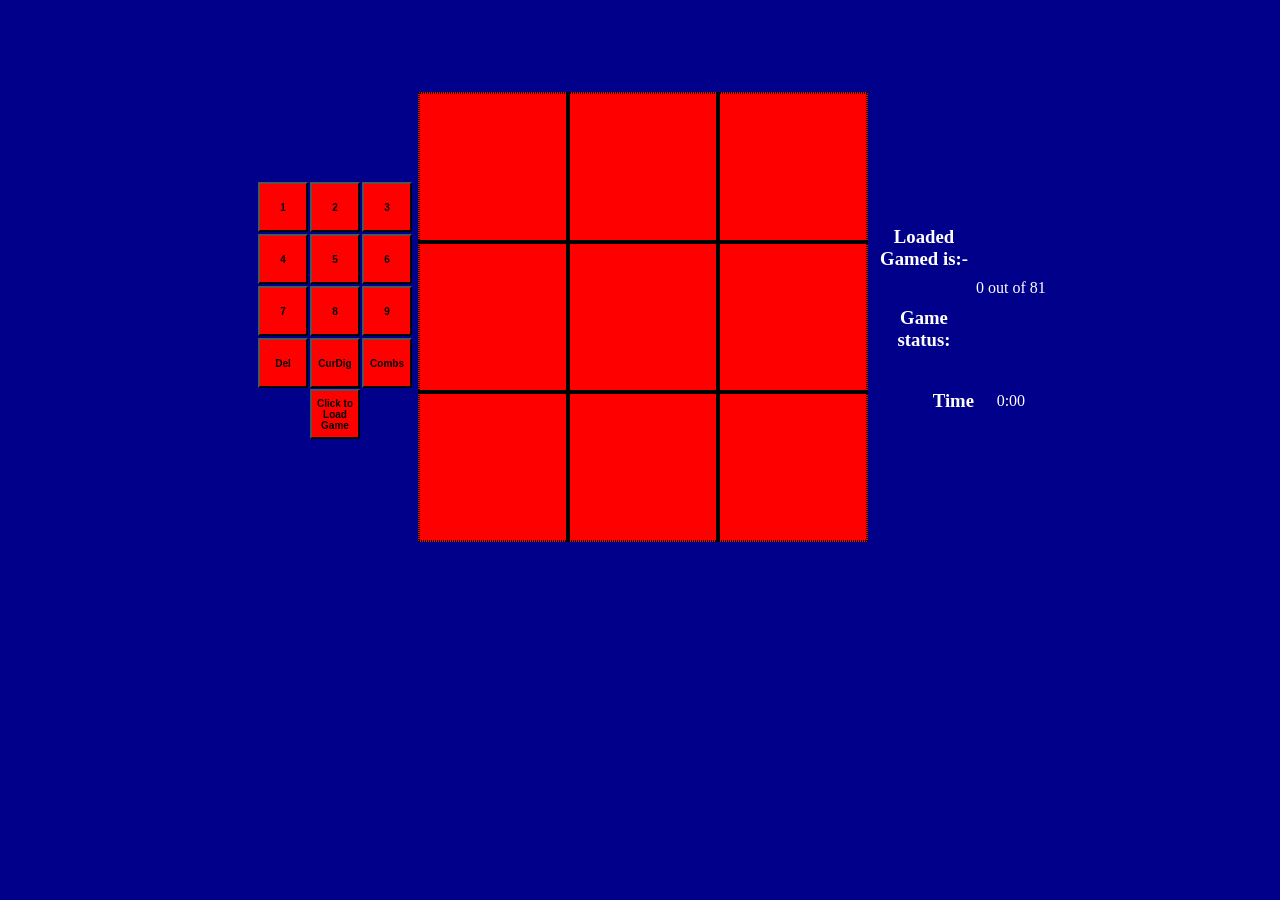
<file: Index.html>
<!DOCTYPE html>
<html>

<head>


<link rel="stylesheet" href="MyStyle.css">

<script  src="MonthMedSud.js" > </script>
<script  src="MonthEasySUD.js" >  </script>




<script  src="MyJS1Tst.js" >
</script>

<script  src="JSCode3Cal.js" >
</script>


<script  >
  window.onload = main ;
  </script>
</head>

<body style ="text-align : center; background-color:darkblue">
<!--
<button  id="recieve"  onClick="newBoard.LogGridBorders()">Console log group borders</button>
<button  id="clrGrps"  onClick="newBoard.initializeBoard()">Clear all grid group borders</button>
<button  id="LevelSel"  onClick="newBoard.toggle Level Select()">Toggle Load level select</button>
<button  id="LoadGame" onclick="HideCal()">HideCalender</button>
<button  id="showCal" onclick="ShowCal()">Show Calender</button>
<button  id="ToggleCal" onclick="update Table Calender()">ToggleCalender</button>
<button  id="TestWinLoadFree"  onClick="main()">run the main function</button>
-->

    <div style=" width:fit-content; height:fit-content; align-content:center; position:center">
        <table id="myTools" style="border-radius: 00%; border: none; display:none">
            <tr style="border:none">
                <td></td>
                <td style="width:50px; background-color:yellow; border:none"><h id="CurDig">X</h></td>

            </tr>
        </table>
        <table style=" border: none; color: white">
            <tr>
                
                <td style=" border: none">
                    <table id="myToolBox" style="border-radius:00%; float:right; border:none">
                    </table>
                    <br>
                    <button id="LoadGame" onclick="ShowCal()">Click to Load Game</button>

                    <table>
                        <tr>
                            <td style="border:none">

                                <table id="CalanderGen" style="float:left;Display:block">
                                    <!--
                <tr>
                <td></td><td></td><td></td><td></td><td></td><td></td><td></td>
                </tr>
                -->
                                </table>

                            </td>
                        </tr>

                        <tr style="border:none">
                            <td style="border:none">
                                <table id="tableSelLev" style="border:none;Display:none">
                                    <tr>
                                        <td style="border:none">
                                            <label>Select level to load</label>
                                        </td>
                                    </tr>
                                    <tr>
                                        <td style="border:none">
                                            <input type="radio" id="EasyLev" name="Diff Level" value="EasyLev" onClick="newBoard.RadioSelect(1)">
                                            <label for="">Easy</label>
                                        </td>
                                    </tr>
                                    <tr>
                                        <td style="border:none">
                                            <input type="radio" id="MedLev" name="Diff Level" value="MedLev" onClick="newBoard.RadioSelect(2)">
                                            <label for="">Medium</label>
                                        </td>
                                    </tr>
                                    <tr>
                                        <td style="border:none">
                                            <input type="radio" id="HardLev" name="Diff Level" value="MedLev" onClick="newBoard.RadioSelect(3)">
                                            <label for="">Hard</label>
                                        </td>
                                    </tr>

                                </table>
                            </td>
                        </tr>
                    </table>

                </td>
                <td>
                    <table style="background-color: darkblue; border: none; position: center">
                        <tr style="border:none">
                            <td style="border:none">
                            <td style="border:none">
                                <form style="border: none">
                                    <canvas id="myCanvas" style="background-color :red"></canvas>
                                </form>
                            </td>
                            <td style="border:none">
 
                            </td>

                            <td style="background-color:">
                                <table style="float: left; background-color:">
                                    <tbody>
                                        <tr>

                                            <td style=" border:none">
                                                    

                                                    <table style="float:inline-start;border:none;border-radius:10%" id="Statustab; position:relative; top:0"  >
                                                        <tr>
                                                            <td style="border:none">
                                                                <h3 id="LoadName";style="float:left"> Loaded Gamed is:- </h3>

                                                                <h3 style="float:left"><b>Game status:</b></h3>
                                                            </td>
                                                            <td style="border:none"> <p id="status">0 out of 81 </p></td>
                                                        </tr>
                                                        <tr>

                                                            <td style="width:100px; border:none">
                                                                <h3 style="float:right" id="status"><b>Time</b></h3>
                                                            </td>

                                                            <td style="border:none"><p id="timer"> 0:00 </p></td>
                                                        </tr>
                                                     
                                                    </table>


                                               
                                            </td>
                                        </tr>
                                    </tbody>
                                </table>
                            </td>
                        </tr>

                    </table>
                </td>

            </tr>
           
        </table>
    </div>
        <!--
    <table id="TestTab" style="background-color:red">
    <thead>
    </thead>
    <tbody>
    <tr><td> <p> TEST TABLE OF VISIBILITY </p></td><tr>
    <tbody>
    </table>
    -->
        
 

</body>
</html>
</file>
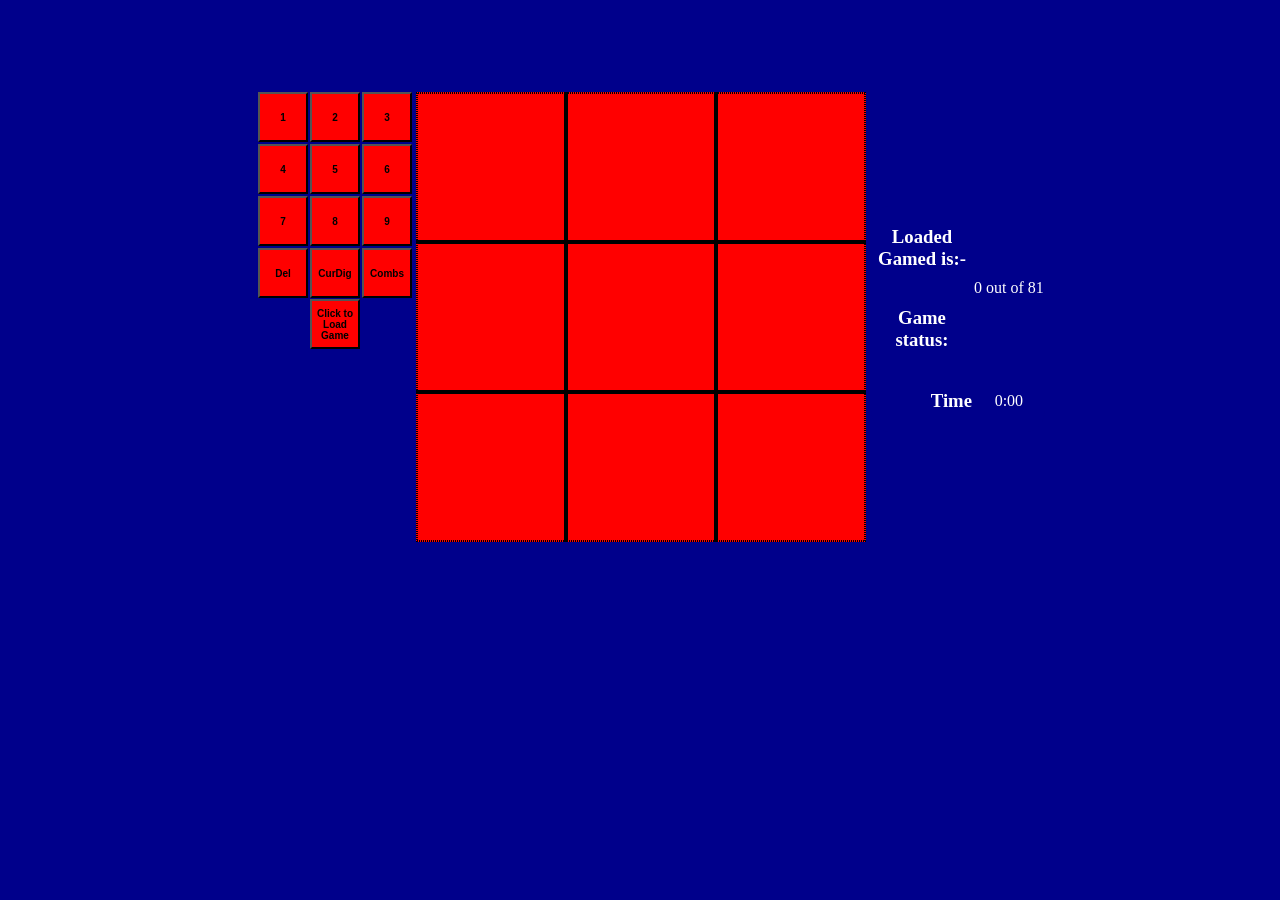
<file: Index - Copy.html>
<!DOCTYPE html>
<html>

<head>


<link rel="stylesheet" href="MyStyle.css">

<script  src="MonthMedSud.js" > </script>
<script  src="MonthEasySUD.js" >  </script>




<script  src="MyJS1Tst.js" >
</script>

<script  src="JSCode3Cal.js" >
</script>


<script  >
  window.onload = main ;
  </script>
</head>

<body style ="text-align : center; background-color:darkblue">
<!--
<button  id="recieve"  onClick="newBoard.LogGridBorders()">Console log group borders</button>
<button  id="clrGrps"  onClick="newBoard.initializeBoard()">Clear all grid group borders</button>
<button  id="LevelSel"  onClick="newBoard.toggle Level Select()">Toggle Load level select</button>
<button  id="LoadGame" onclick="HideCal()">HideCalender</button>
<button  id="showCal" onclick="ShowCal()">Show Calender</button>
<button  id="ToggleCal" onclick="update Table Calender()">ToggleCalender</button>
<button  id="TestWinLoadFree"  onClick="main()">run the main function</button>
-->

    <div style=" width:fit-content; height:fit-content; align-content:center; position:center">
        <table id="myTools" style="border-radius: 00%; border: none; display:none">
            <tr style="border:none">
                <td></td>
                <td style="width:50px; background-color:yellow; border:none"><h id="CurDig">X</h></td>

            </tr>
        </table>
        <table style=" border: none; color: white">
            <tr>
                
                <td style=" border: none; align-content:start">
                    <table id="myToolBox" style="border-radius:00%; float:right; border:none">
                    </table>
                    <br>
                    <button id="LoadGame" onclick="ShowCal()">Click to Load Game</button>

                    <table>
                        <tr>
                            <td style="border:none">

                                <table id="CalanderGen" style="float:left;Display:block">
                
                                </table>

                            </td>
                        </tr>

                        <tr style="border:none">
                            <td style="border:none">
                                <table id="tableSelLev" style="border:none;Display:none">
                                    <tr>
                                        <td style="border:none">
                                            <label>Select level to load</label>
                                        </td>
                                    </tr>
                                    <tr>
                                        <td style="border:none">
                                            <input type="radio" id="EasyLev" name="Diff Level" value="EasyLev" onClick="newBoard.RadioSelect(1)">
                                            <label for="">Easy</label>
                                        </td>
                                    </tr>
                                    <tr>
                                        <td style="border:none">
                                            <input type="radio" id="MedLev" name="Diff Level" value="MedLev" onClick="newBoard.RadioSelect(2)">
                                            <label for="">Medium</label>
                                        </td>
                                    </tr>
                                    <tr>
                                        <td style="border:none">
                                            <input type="radio" id="HardLev" name="Diff Level" value="MedLev" onClick="newBoard.RadioSelect(3)">
                                            <label for="">Hard</label>
                                        </td>
                                    </tr>

                                </table>
                            </td>
                        </tr>
                    </table>

                </td>
                <td>
                    <table style="background-color: darkblue; border: none; position: center">
                        <tr style="border:none">
                           
                            <td style="border:none">
                                <form style="border: none">
                                    <canvas id="myCanvas" style="background-color :red"></canvas>
                                </form>
                            </td>
                            <td style="border:none">
 
                            </td>

                            <td style="background-color:">
                                <table style="float: left; background-color:">
                                    <tbody>
                                        <tr>

                                            <td style=" border:none">
                                                    

                                                    <table style="float:inline-start;border:none;border-radius:10%" id="Statustab; position:relative; top:0"  >
                                                        <tr>
                                                            <td style="border:none">
                                                                <h3 id="LoadName";style="float:left"> Loaded Gamed is:- </h3>

                                                                <h3 style="float:left"><b>Game status:</b></h3>
                                                            </td>
                                                            <td style="border:none"> <p id="status">0 out of 81 </p></td>
                                                        </tr>
                                                        <tr>

                                                            <td style="width:100px; border:none">
                                                                <h3 style="float:right" id="status"><b>Time</b></h3>
                                                            </td>

                                                            <td style="border:none"><p id="timer"> 0:00 </p></td>
                                                        </tr>
                                                     
                                                    </table>


                                               
                                            </td>
                                        </tr>
                                    </tbody>
                                </table>
                            </td>
                        </tr>

                    </table>
                </td>

            </tr>
           
        </table>
    </div>
        <!--
    <table id="TestTab" style="background-color:red">
    <thead>
    </thead>
    <tbody>
    <tr><td> <p> TEST TABLE OF VISIBILITY </p></td><tr>
    <tbody>
    </table>
    -->
        
 

</body>
</html>
</file>
<file: MyStyle.css>
body{
 background-color : black;
text-align : center;

}

.borders{
  border-top-style: none;
  border-right-style: solid;
  border-bottom-style: dotted;
  border-left-style: solid;
}

.Optop{
  border-top-style: none;
}

.Opbottom{
  border-bottom-style: none;
}

.Opright{
  border-right-style: none;
}

.Opleft{
  border-left-style: none;
}


.Dtop{
  border-top-style: dashed;
}

.Dright {
  border-right-style: dashed;
}

.Dleft{
  border-left-style: dashed;
}

.Dbottom{
  border-bottom-style: dashed;
}


.Btop{
  border-top-style: dotted;
}

.Bbottom{
  border-bottom-style: dotted;
}

.Bright{
  border-right-style: dotted;
}

.Bleft{
  border-left-style: dotted;
}



/* Four values multiple borders definable by listing their values */
p.four {
  border-style: dotted solid double dashed;
}


.center {
display: flex ; justify-content:center
}

table {
 border-collapse: collapse;
background-color:blue ;

  background-color:darkblue ;
  margin-bottom : auto;
  

  margin: 0 auto; 
}

td {
 border: none;
 border-collapse: collapse;

}

td {}


div {
position: fixed; top: 10%; left: 20%;
   background-color:darkblue;
      width : 500px;
      height  : 500px;

}

.toolButtonSelected{
border-radius: 100%;
}

.toolButtnUnSel{
border-radius: 0%;
}


button {
 margin: 0px;
 padding: 0px;
 width : 50px;
   height :50px;
 background-color:
 red;
 font-weight: bold;
 font-size: x-small;
  }



button#ToolDigBtn8 {}

button#ToolDigBtn3 {}

button#ToolDigBtn3 {}
</file>
